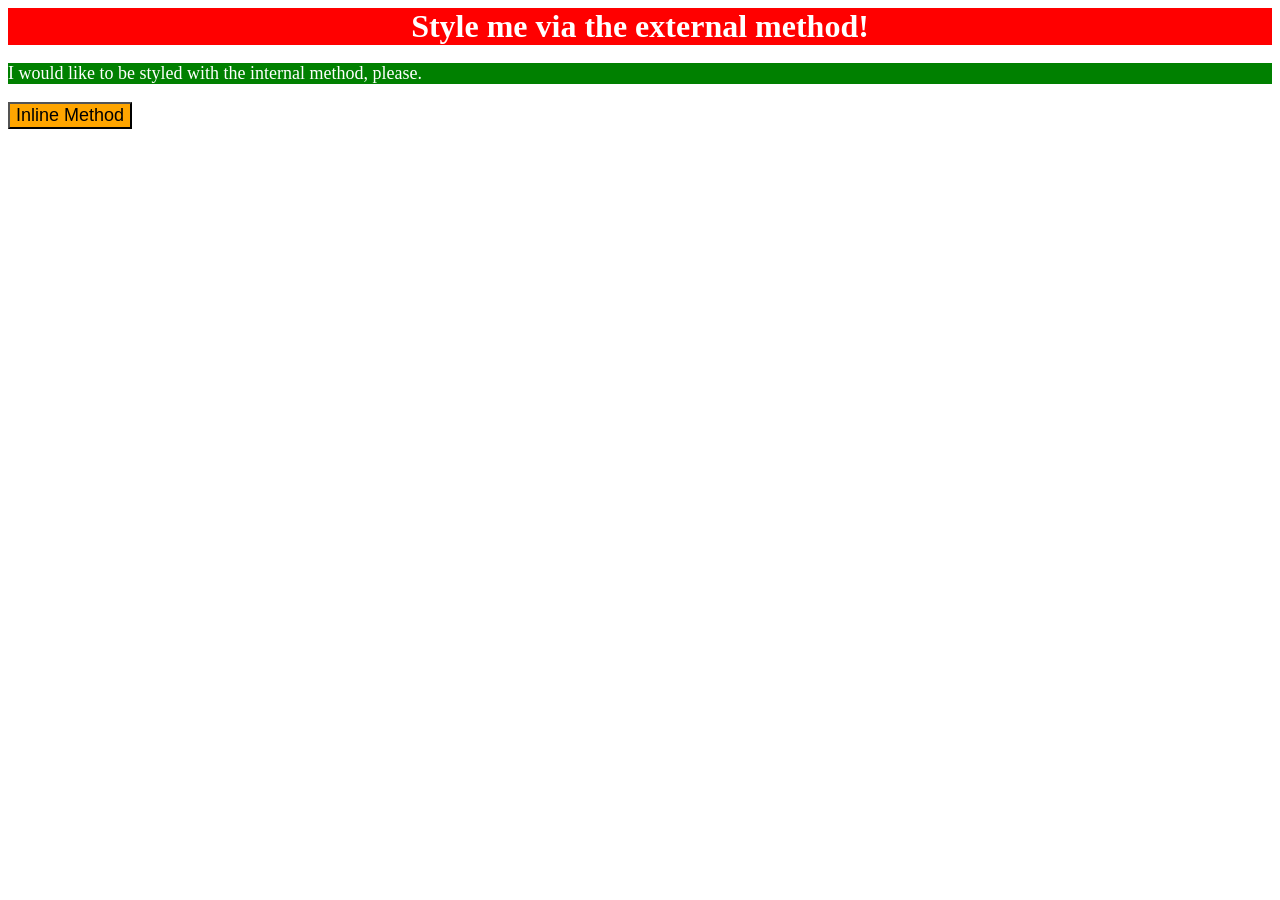
<file: foundations/intro-to-css/01-css-methods/index.html>
<!DOCTYPE html>
<html lang="en">
  <head>
    <meta charset="UTF-8">
    <meta http-equiv="X-UA-Compatible" content="IE=edge">
    <meta name="viewport" content="width=device-width, initial-scale=1.0">
    <title>Methods for Adding CSS</title>
    <link rel="stylesheet" href="styles.css"> 
    <style>
      p {
        color: white;
        background-color: green;
        font-size: 18px;
      }
    </style>
  </head>
  <body>
    <div>Style me via the external method!</div>
    <p>I would like to be styled with the internal method, please.</p>
    <button style = "color: black; background-color: orange; font-size: 18px;">Inline Method</button>
  </body>
</html>
</file>
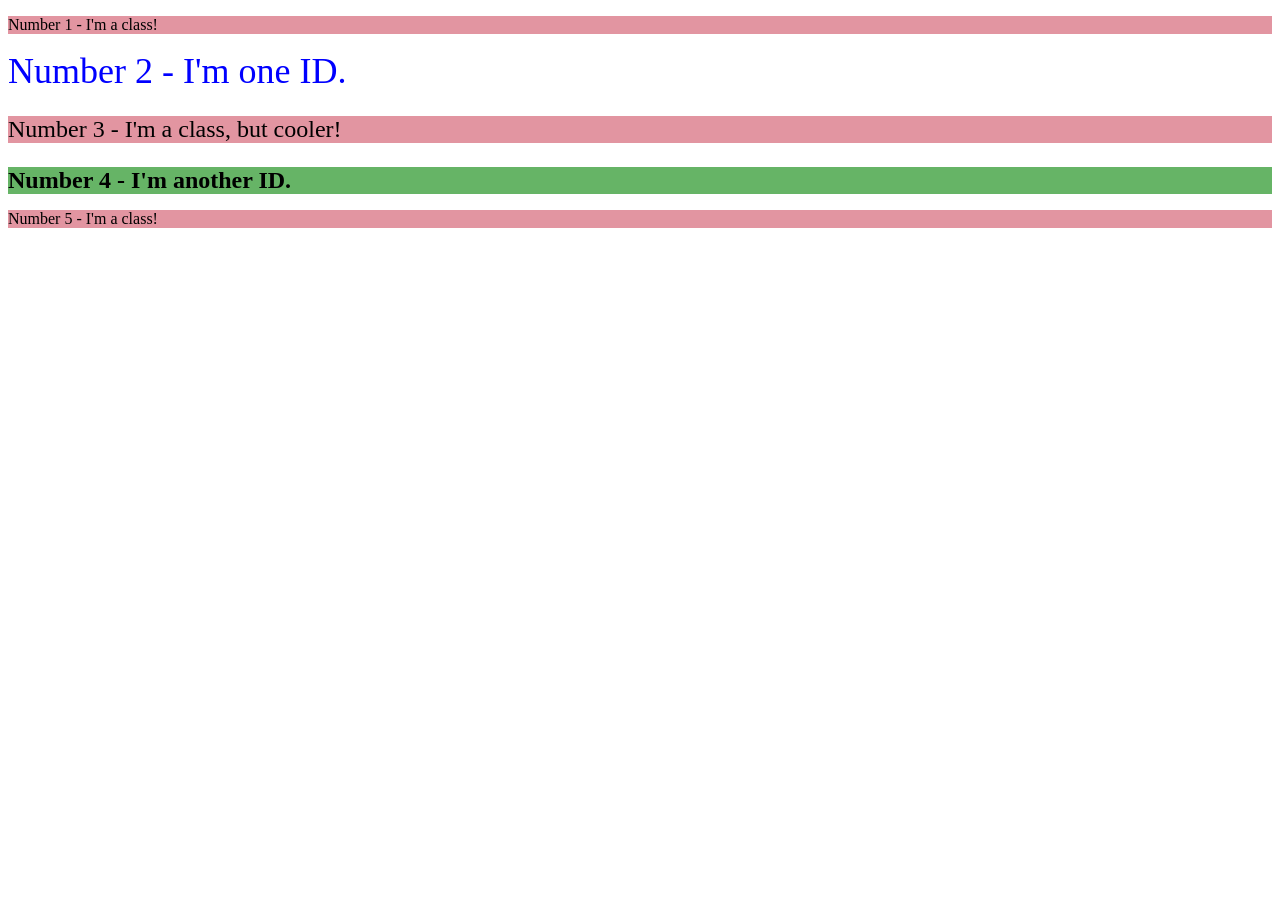
<file: foundations/intro-to-css/02-class-id-selectors/index.html>
<!DOCTYPE html>
<html lang="en">
  <head>
    <meta charset="UTF-8">
    <meta http-equiv="X-UA-Compatible" content="IE=edge">
    <meta name="viewport" content="width=device-width, initial-scale=1.0">
    <title>Class and ID Selectors</title>
    <link rel="stylesheet" href="style.css">
  </head>
  <body>
    <p class = "odd-numbered">Number 1 - I'm a class!</p>
    <div id = "n2">Number 2 - I'm one ID.</div>
    <p class = "odd-numbered adjust-size">Number 3 - I'm a class, but cooler!</p>
    <div id="n4">Number 4 - I'm another ID.</div>
    <!-- could also hit number 4 with class "adjust size" so it would be 24px without you having to adjust it in the css file -->
    <p class = "odd-numbered">Number 5 - I'm a class!</p>
  </body>
</html>
</file>
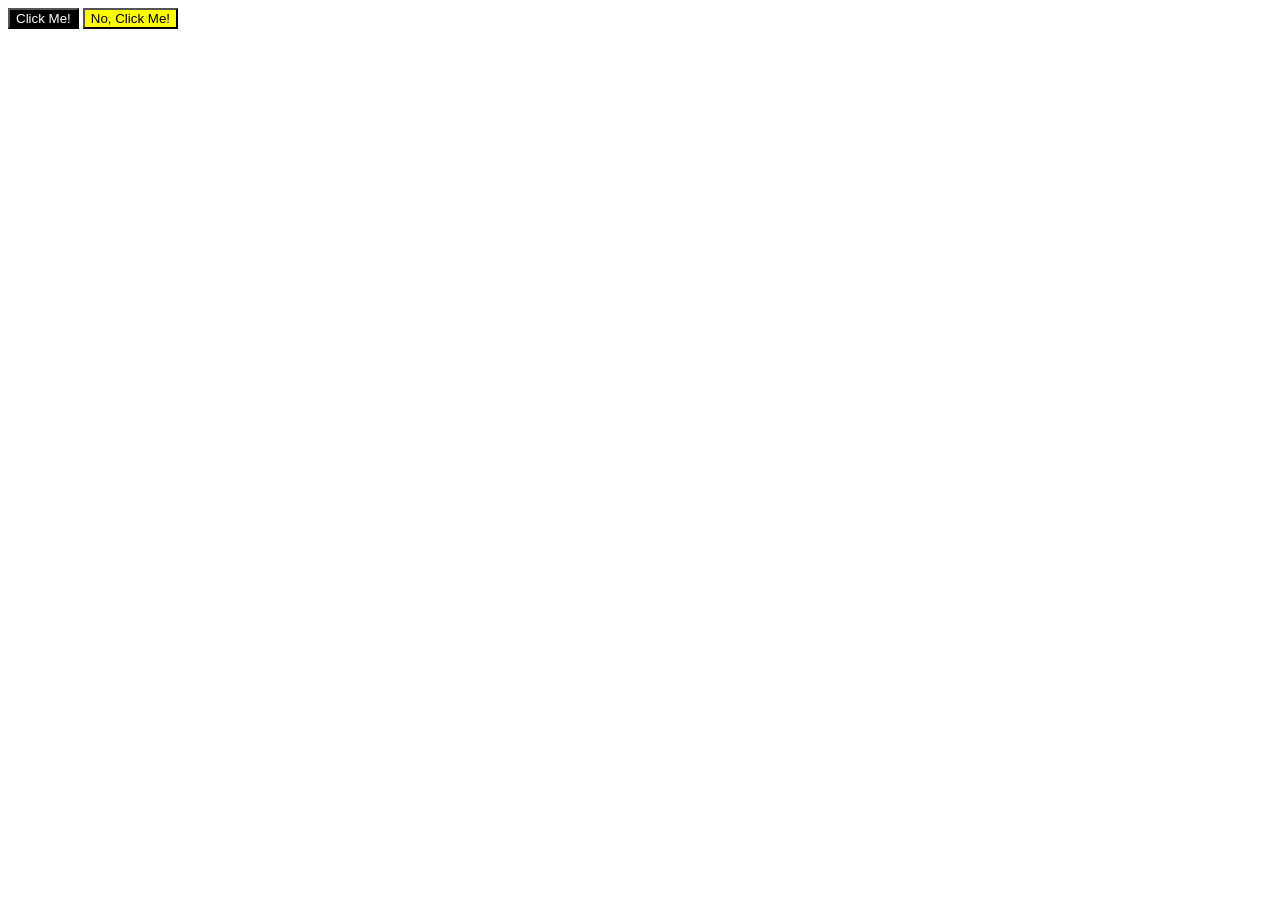
<file: foundations/intro-to-css/03-grouping-selectors/index.html>
<!DOCTYPE html>
<html lang="en">
  <head>
    <meta charset="UTF-8">
    <meta http-equiv="X-UA-Compatible" content="IE=edge">
    <meta name="viewport" content="width=device-width, initial-scale=1.0">
    <title>Grouping Selectors</title>
    <link rel="stylesheet" href="style.css">
  </head>
  <body>
    <button class ="left">Click Me!</button>
    <button class ="right">No, Click Me!</button>
  </body>
</html>
</file>
<file: foundations/intro-to-css/01-css-methods/styles.css>
div {
    color: white;
    background-color: red;
    font-size: 32px;
    text-align: center;
    font-weight: bold;

}
</file>
<file: foundations/intro-to-css/02-class-id-selectors/style.css>
/* Add CSS Styling */
.odd-numbered {
    background-color: rgb(226, 149, 161);
    font-family: Verdana "DejaVu Sans" , sans-serif;


}
#n2 {
    color: rgb(0, 0, 255);
    font-size: 36px;
    
}

.adjust-size {
    font-size: 24px;
}

#n4 {
    font-size: 24px;
    font-weight: bold;
    background-color: rgb(102, 180, 102);
}
</file>
<file: foundations/intro-to-css/03-grouping-selectors/style.css>
/* Add CSS Styling */
.left
.right
{
    font-size: 28px;
    font-family: Helvetica, "Times New Roman", sans-serif;
}
.left
{
    color: hsl(0, 0%, 100%);
    background-color:rgb(0, 0, 0);
}
.right{
    /* color: black;  */
    /* black is the default color */
    background-color: yellow;
}
</file>
